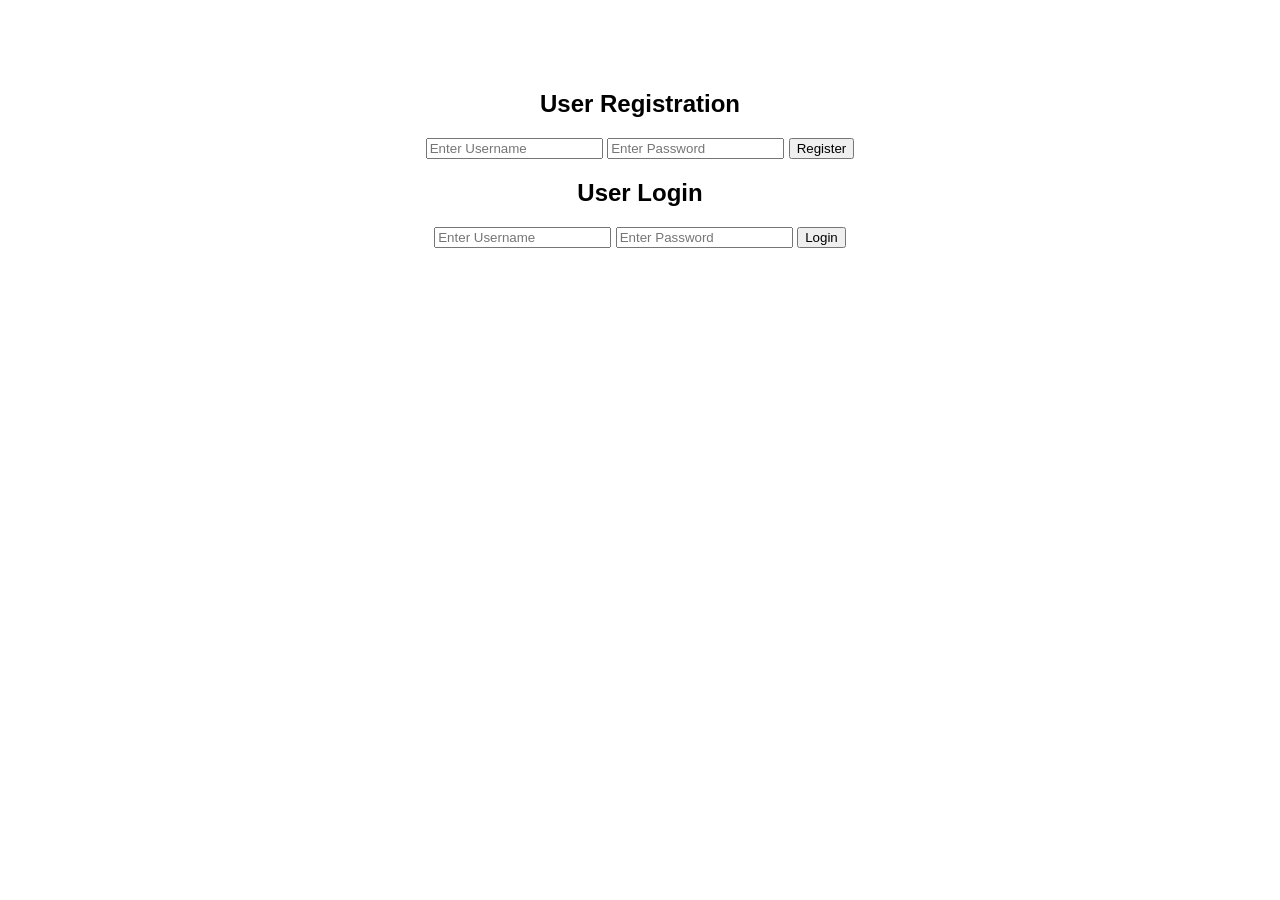
<file: index.html>
<!DOCTYPE html>
<html lang="en">
<head>
    <meta charset="UTF-8">
    <meta name="viewport" content="width=device-width, initial-scale=1.0">
    <title>Document</title>
   <link rel="stylesheet" href="style.css">
</head>
<body>
    <div class="container">
        <h2> User Registration</h2>
        <form id="registerForm">
            <input type="text" id="regUsername" placeholder="Enter Username" required>
           <input type="password" id="regPassword" placeholder="Enter Password" required>
           <button type="submit">Register</button>

        </form>
        <h2>User Login</h2>
        <form id="loginForm">
            <input type="text" id="loginUsername" placeholder="Enter Username" required>
            <input type="password" id="loginPassword" placeholder="Enter Password" required>
            <button type="submit">Login</button>
            </form>
            <p id="message"></p>
            </div>
            <script src="script.js"></script>
    
</body>
</html>
</file>
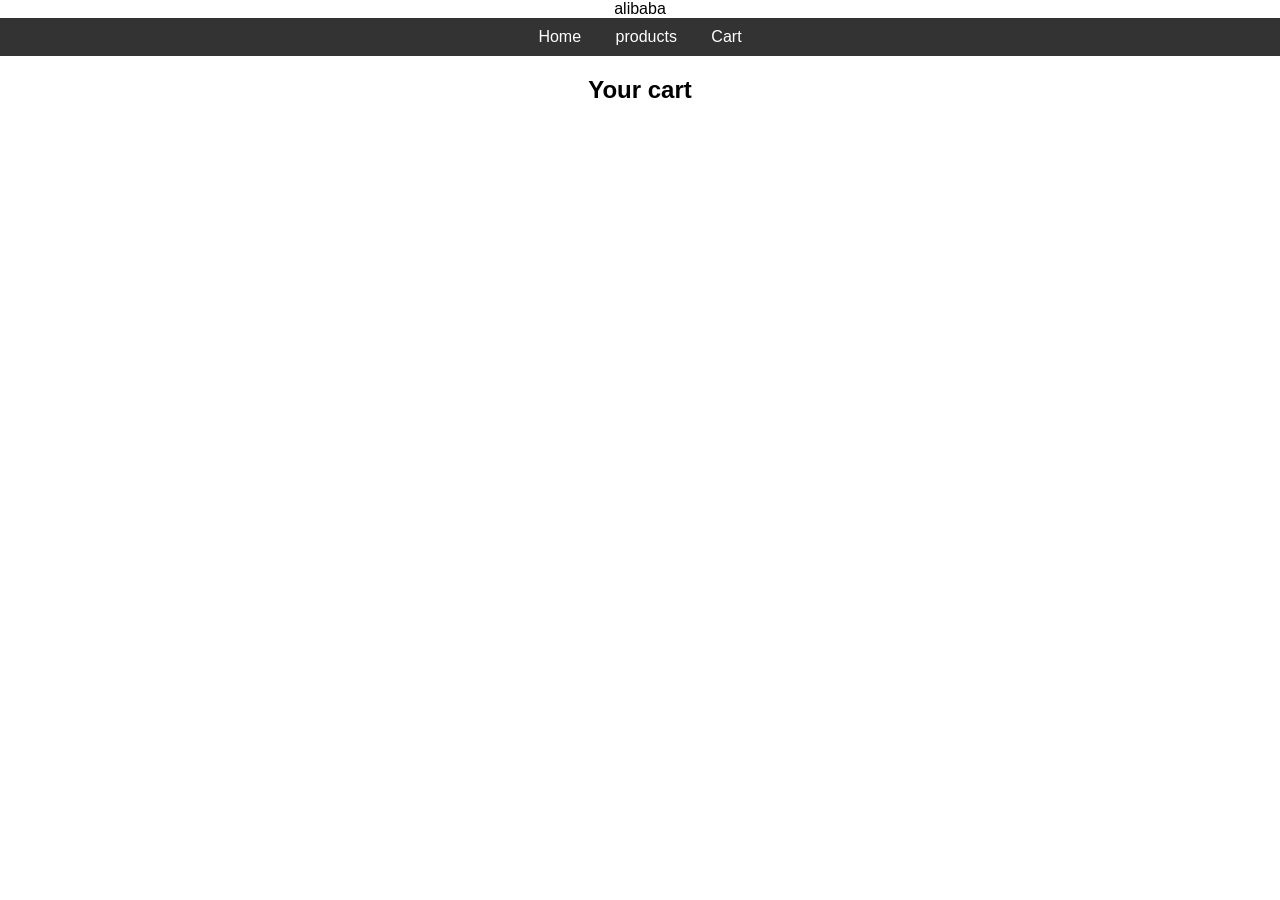
<file: cart.html>
<!DOCTYPE html>
<html lang="en">
<head>
    <meta charset="UTF-8">
    <meta name="viewport" content="width=device-width, initial-scale=1.0">
    <title>Document</title>
    <link rel="stylesheet" href="style.css">
</head>
<body>
    <header>
        <div class="logo">alibaba</div>
        <nav>
            <a href="index.html">Home</a>
            <a href="product.html">products</a>
            <a href="cart.html">Cart</a>
        </nav>
   </header>
   <h2>Your cart</h2>
   <div id="subtotal" class="subtotal">

   </div>

   <div id="cartItems" class="cart-item">

   </div>
   <script src="script.js"></script>
    
</body>
</html>
</file>
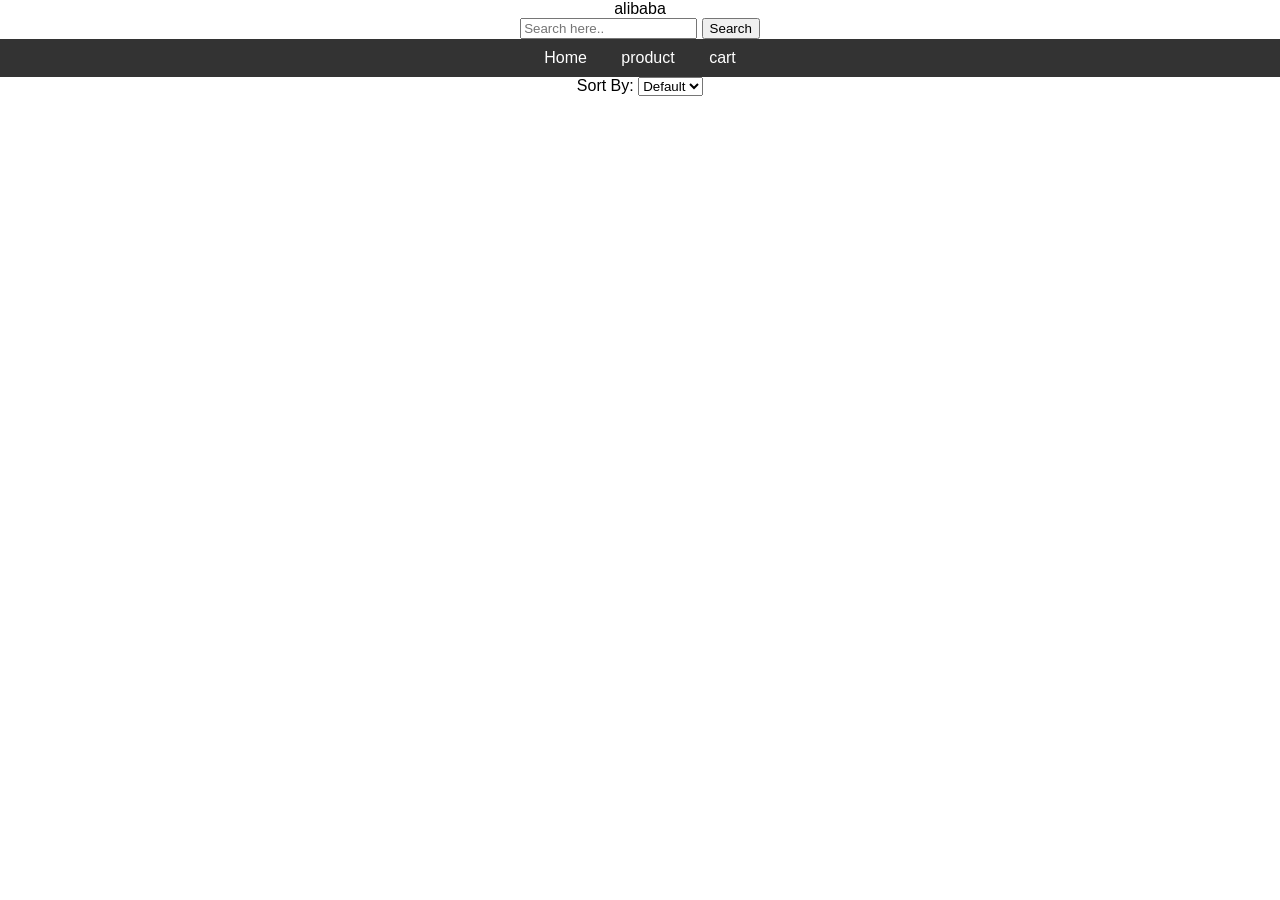
<file: product.html>
<!DOCTYPE html>
<html lang="en">
<head>
    <meta charset="UTF-8">
    <meta name="viewport" content="width=device-width, initial-scale=1.0">
    <title>Document</title>
    <link rel="stylesheet" href="style.css">
</head>
<body>
    <header>
        <div class="logo">alibaba</div>
        <div class="search-container">
            <input type="text" id="productSearch" placeholder="Search here..">
            <button id="searchButton">Search</button>
            </div>
        <nav>
            <a href="index.html">Home</a>
            <a href="product.html">product</a>
            <a href="cart.html">cart</a>
        </nav>
        </header>
        <div class="sort-container">
            <label for="sortOptions">Sort By:</label>
            <select id="sortOptions">
                <option value="default">Default</option>
                <option value="price">price</option>
            </select>
        </div>
        <div>
            <div id="productList" class="product-list">
                </div>

            </div>
            <script src="script.js"></script>
            </body>
            </html>
</file>
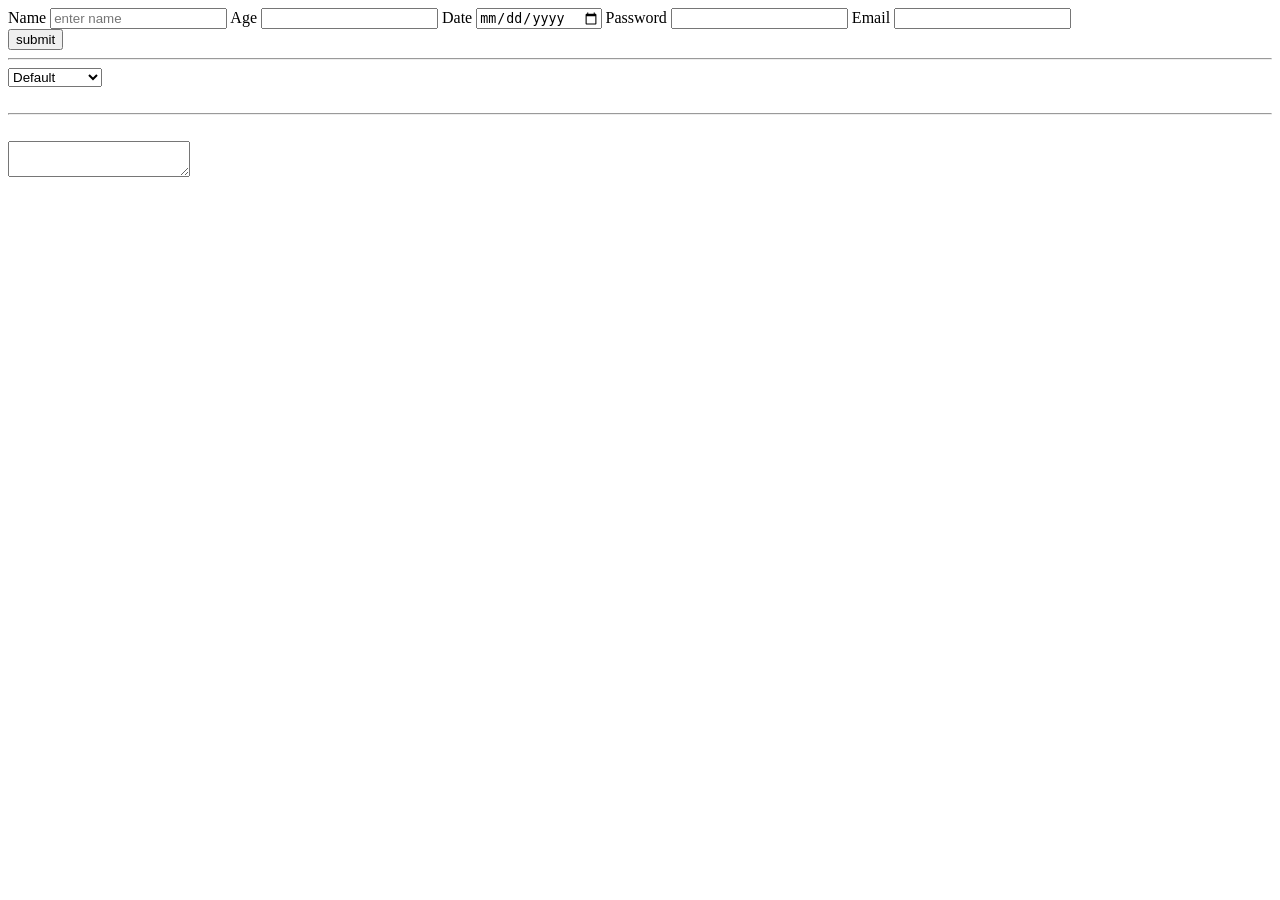
<file: sajiya.html>
<!DOCTYPE html>
<html lang="en">
<head>
    <meta charset="UTF-8">
    <meta name="viewport" content="width=device-width, initial-scale=1.0">
    <title>Document</title>
</head>
<body>
    <!-- Form Element -->

    <label for="">Name</label>
    <input type="text" placeholder="enter name">

    <label for="">Age</label>
    <input type="number">

    <label for="">Date</label>
    <input type="date">

    <label for="">Password</label>
    <input type="password">

    <label for="">Email</label>
    <input type="email">
    
    <br>
    <button>submit</button>
</div>

<br>
<hr>
<div>
    <select >
        <option value="">Default</option>
        <option value="1">bca 1st sem</option>
        <option value="2">bca 2st sem</option>
        <option value="3">bca 3st sem</option>
        <option value="4">bca 4st sem</option>
   </select>
</div>

<br>
<hr>
<br>
<textarea>


</textarea>
</body>
</html>
</file>
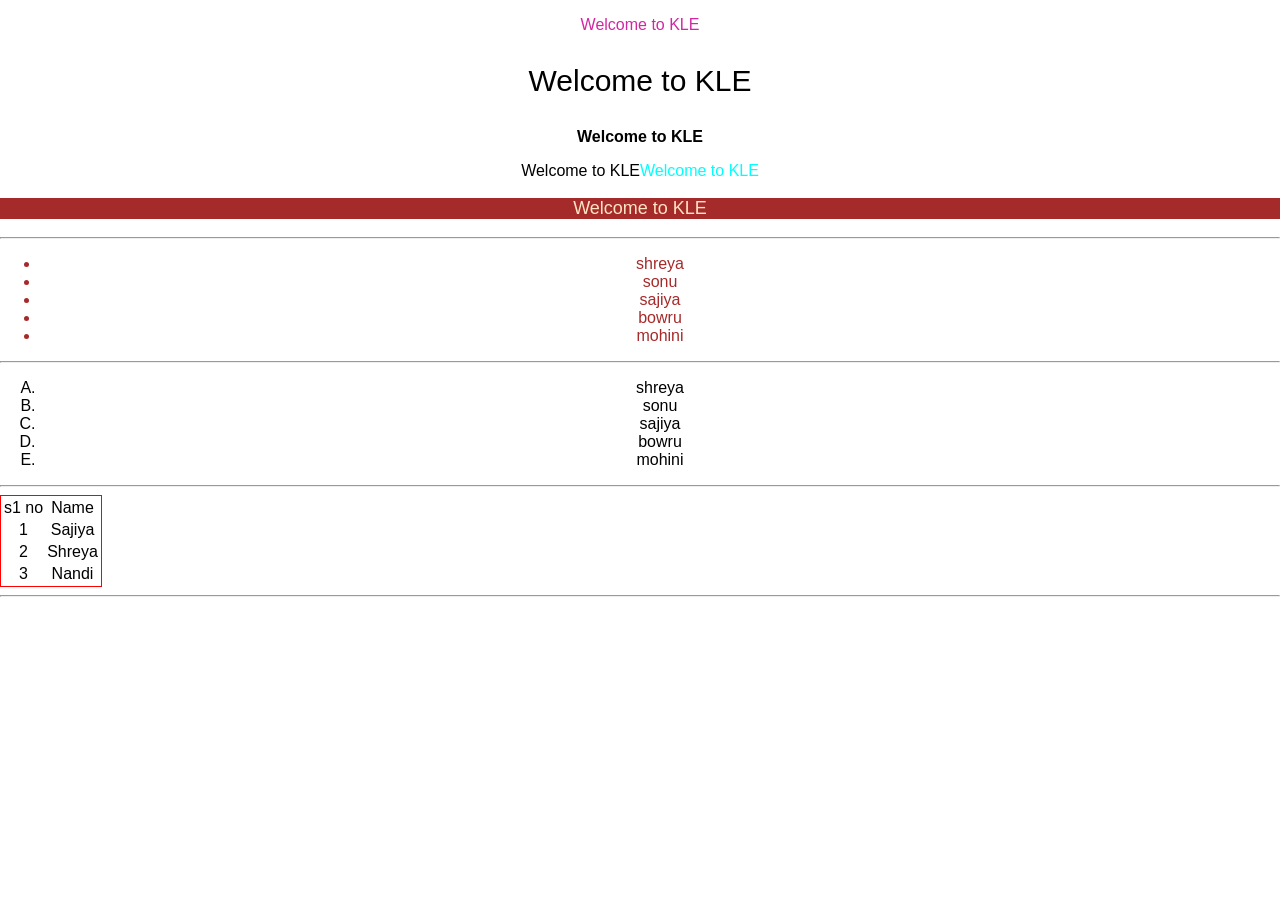
<file: shreya.html>
<!DOCTYPE html>
<html lang="en">
<head>
    <meta charset="UTF-8">
    <meta name="viewport" content="width=device-width, initial-scale=1.0">
    <title>Document</title>
    <link rel="stylesheet" href="style.css">
</head>
<body>
    <div>
        <p style="color: rgb(209, 40, 161);">Welcome to KLE</p>
        <p style="font-size: 30px;">Welcome to KLE</p>
        <p><b>Welcome to KLE</b></p>
        <p>Welcome to KLE<span style="color: aqua;">Welcome to KLE</span></p>
        <div style="background-color: brown;
        color: bisque;
        font-size: large;">
        <p>Welcome to KLE</p>
        </div>
    </div>
    <hr>
    <div id="list" class="list1" style="color: brown;">
        <ul>
            <li>shreya</li>
            <li>sonu</li>
            <li>sajiya</li>
            <li>bowru</li>
            <li>mohini</li>

        </ul>
    </div>
    <hr>
    <div class="ul1">
        <ol type="A">
        <li>shreya</li>
        <li>sonu</li>
        <li>sajiya</li>
        <li>bowru</li>
        <li>mohini</li>
        </ol>
    </div>
    <hr>
    <table style="border: 1px solid red;">
        <thead>
            <td>s1 no</td>
            <td>Name</td>
        </thead>
        <tbody>
            <tr>
                <td>1</td>
                <td>Sajiya</td>
            </tr>
            <tr>
                <td>2</td>
                <td>Shreya</td>
            
            </tr>
            <tr>
                <td>3</td>
                <td>Nandi</td>
            
            </tr>
        </tbody>
    
    </table>
    <hr>
    
</body>
</html>
</file>
<file: style.css>
body  {
    font-family:Arial,sans-serif;
    text-align: center;
    margin:0;
    padding:0;
    background: color #f4f4f4;
}
nav{
    background: #333;
    padding:10px;
}
nav a{
    color:white;
    margin:0 15px;
    text-decoration: none;
}
.container{
    margin: 50px auto;
    max-width: 600px;
    background: white;
    padding: 20px;
    box-shadow: 0px 0px 10px rgba(0,0,0,0,1);
    display:flexe;
    justify-content: space-evenly;
}
</file>
